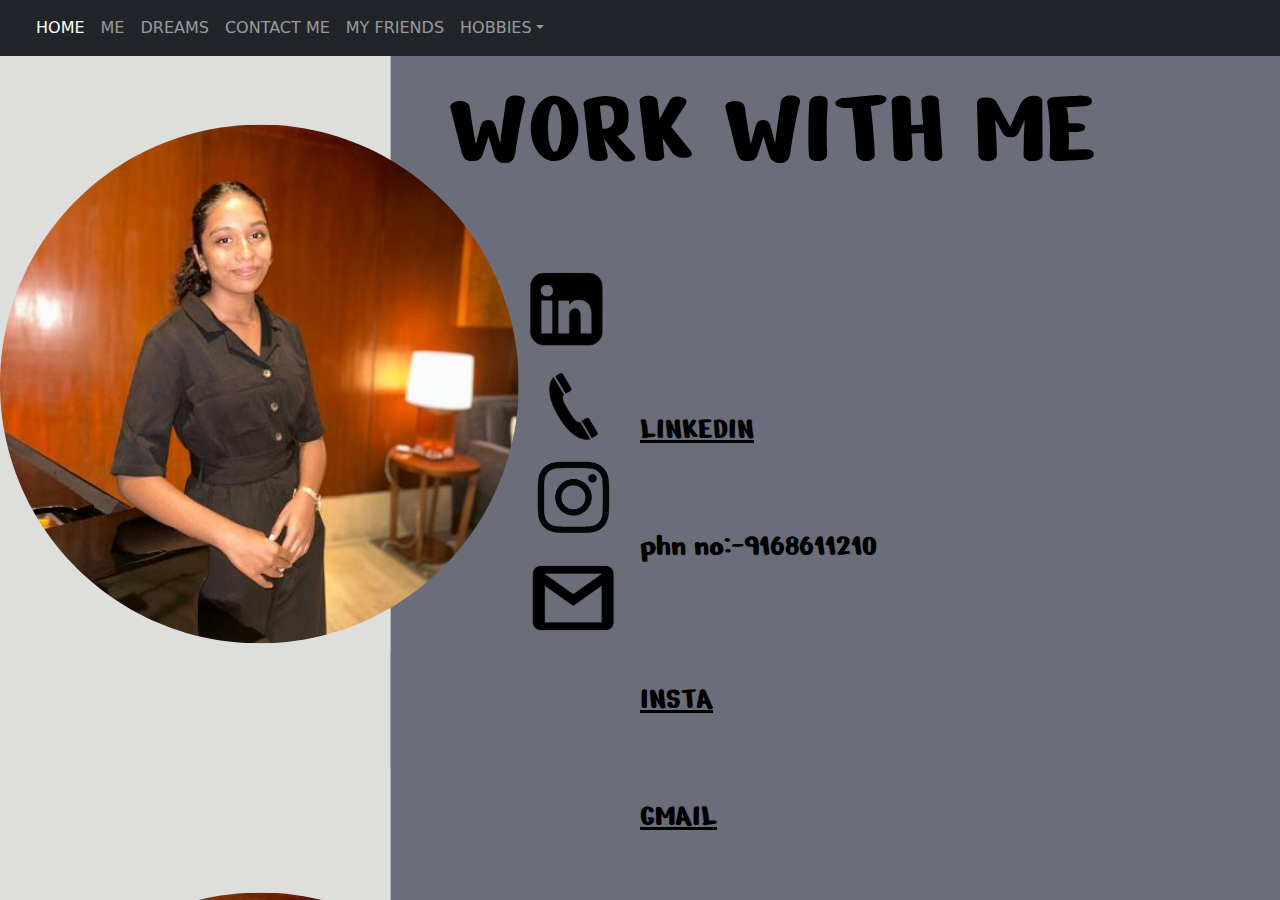
<file: contact me.html>
<!DOCTYPE html>
<html lang="en">
<head>
    <meta charset="UTF-8">
    <meta name="viewport" content="width=device-width, initial-scale=1.0">
    <title>Document</title>
    <link rel="stylesheet" href="contact me.css">
    <link href="https://cdn.jsdelivr.net/npm/bootstrap@5.3.3/dist/css/bootstrap.min.css" rel="stylesheet" integrity="sha384-QWTKZyjpPEjISv5WaRU9OFeRpok6YctnYmDr5pNlyT2bRjXh0JMhjY6hW+ALEwIH" crossorigin="anonymous">
    <script src="https://cdn.jsdelivr.net/npm/bootstrap@5.3.3/dist/js/bootstrap.bundle.min.js" integrity="sha384-YvpcrYf0tY3lHB60NNkmXc5s9fDVZLESaAA55NDzOxhy9GkcIdslK1eN7N6jIeHz" crossorigin="anonymous"></script>
    <link rel="stylesheet" href="contact me.css">
    <link rel="preconnect" href="https://fonts.googleapis.com">
    <link rel="preconnect" href="https://fonts.gstatic.com" crossorigin>
    <link href="https://fonts.googleapis.com/css2?family=Nerko+One&display=swap" rel="stylesheet">
</head>
<body>
     <!-- navbar -->
    
     <nav class="navbar navbar-expand-lg navbar-dark bg-dark" aria-label="Fifth navbar example">
        <div class="container-fluid">
          <a class="navbar-brand" href="#"></a>
          <button class="navbar-toggler" type="button" data-bs-toggle="collapse" data-bs-target="#navbarsExample05" aria-controls="navbarsExample05" aria-expanded="false" aria-label="Toggle navigation">
            <span class="navbar-toggler-icon"></span>
          </button>
    
          <div class="collapse navbar-collapse" id="navbarsExample05">
            <ul class="navbar-nav me-auto mb-2 mb-lg-0">
              <li class="nav-item">
                <a class="nav-link active" aria-current="page" href="index.html">HOME</a>
              </li>
              <li class="nav-item">
                <a class="nav-link" href="me.html">ME</a>
              </li>
              <li class="nav-item">
                <a class="nav-link" href="dreams.html">DREAMS</a>
              </li>
              <li class="nav-item">
                <a class="nav-link" href="contact me.html">CONTACT ME</a>
              </li>
              <li class="nav-item">
                <a class="nav-link" href="my friends.html">MY FRIENDS</a>
              </li>
              <li class="nav-item dropdown">
                <a class="nav-link dropdown-toggle" href="HOBBIES.html" data-bs-toggle="dropdown" aria-expanded="false">HOBBIES</a>
                <ul class="dropdown-menu">
                  <li><a class="dropdown-item" href="drawing.html">drawing</a></li>
                  <li><a class="dropdown-item" href="cooking.html">cooking</a></li>
                  <li><a class="dropdown-item" href="movies.html">movies</a></li>
                </ul>
              </li>
            </ul>
            <form role="search">
                
              
            </form>
          </div>
        </div>
      </nav>

     
        <p class="CONTACTME">WORK WITH ME</p>
        <a id="lk" href="https://www.linkedin.com/in/jui-thakur-787343314/">LINKEDIN</a>
        <p class="number">phn no:-9168611210</p>
      <a id="insta" href="https://www.instagram.com/jui_t.1210/">INSTA</a>
      <a id="mail" href="juidthakur1210@gmail.com">GMAIL</a>

</body>
</html>
</file>
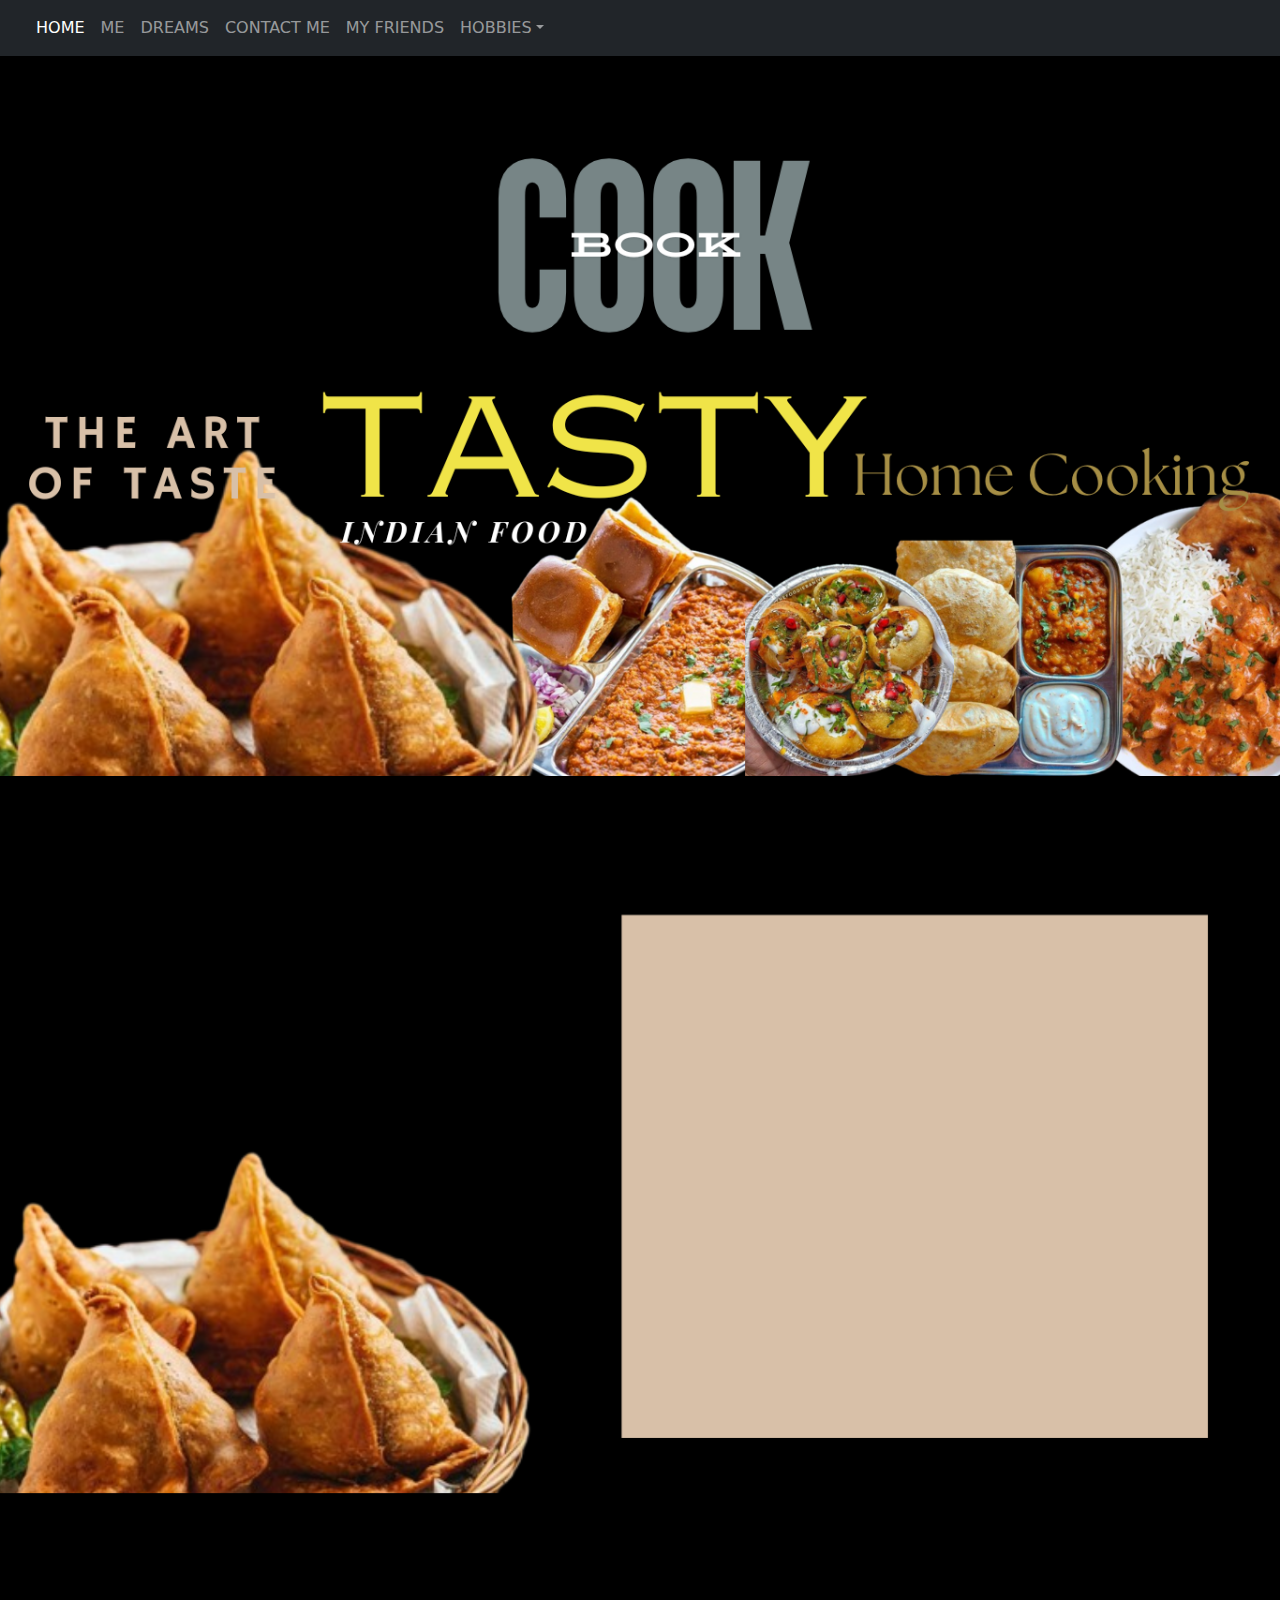
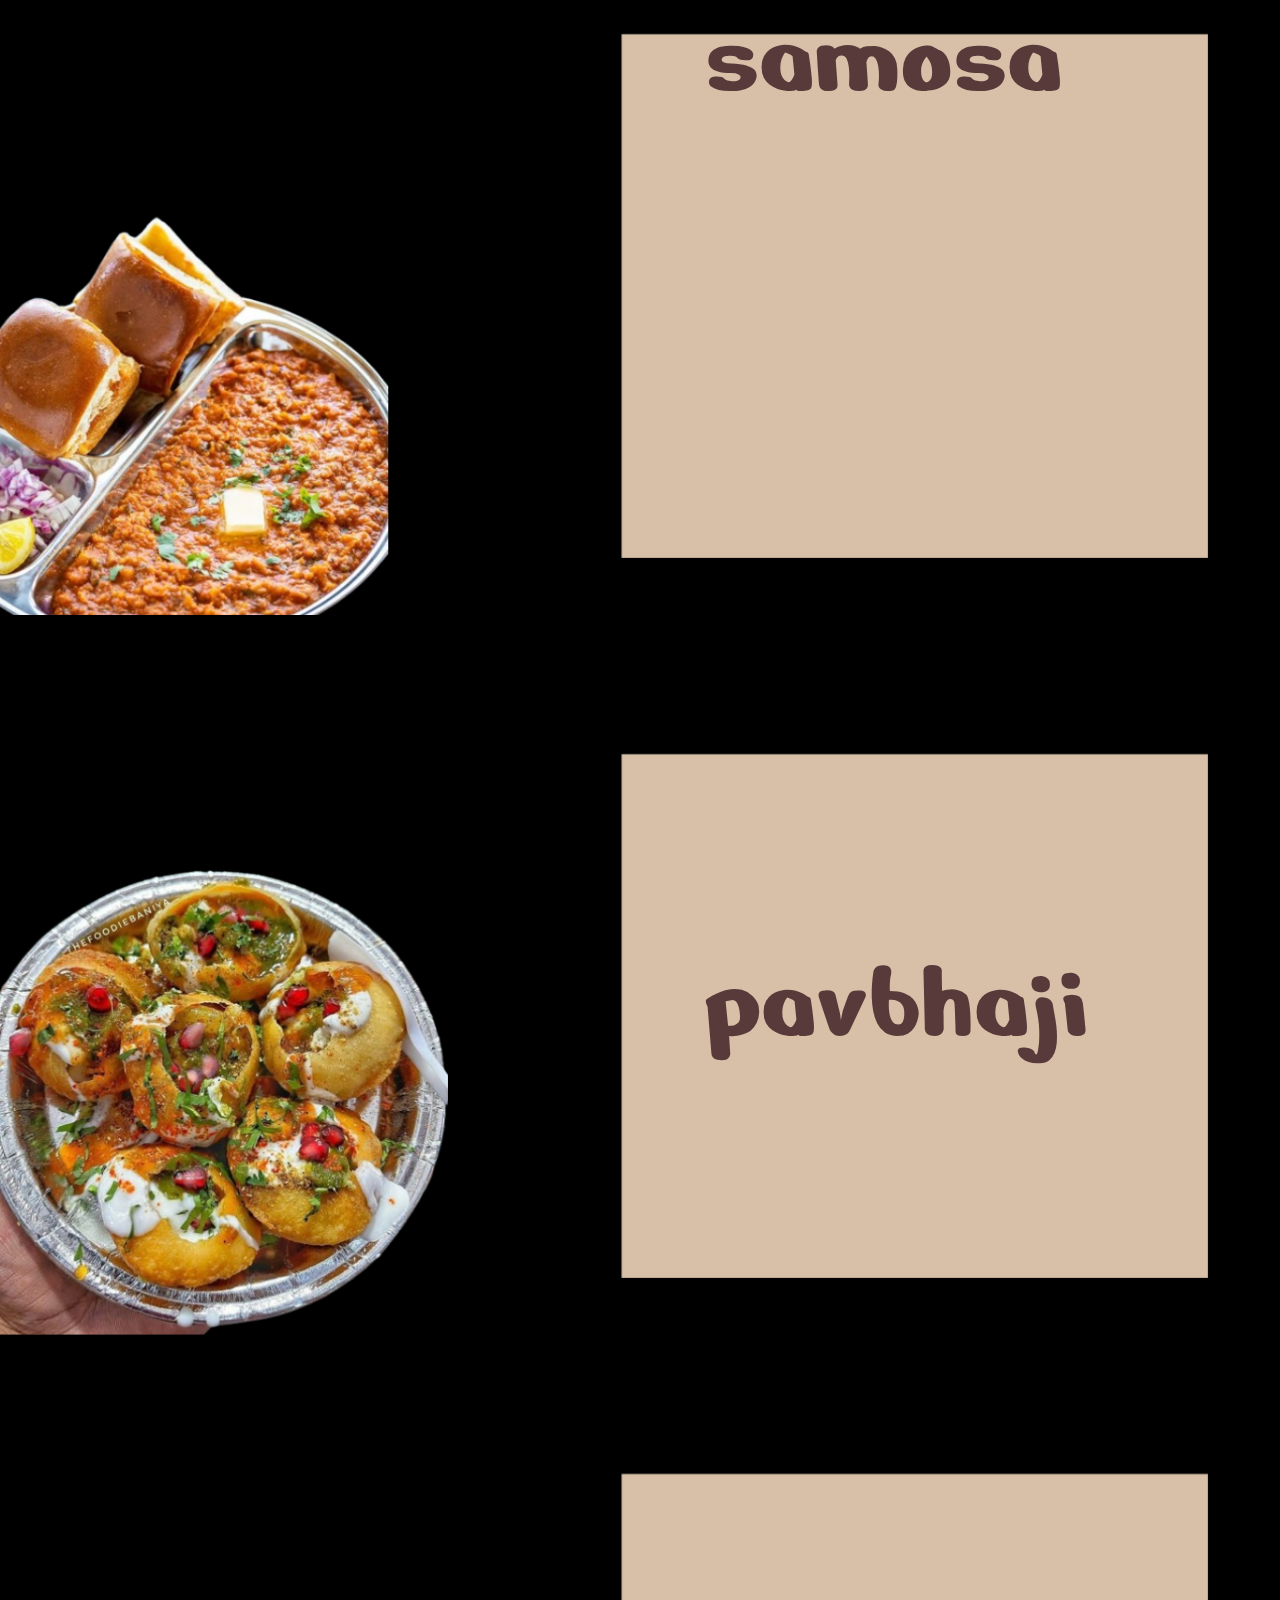
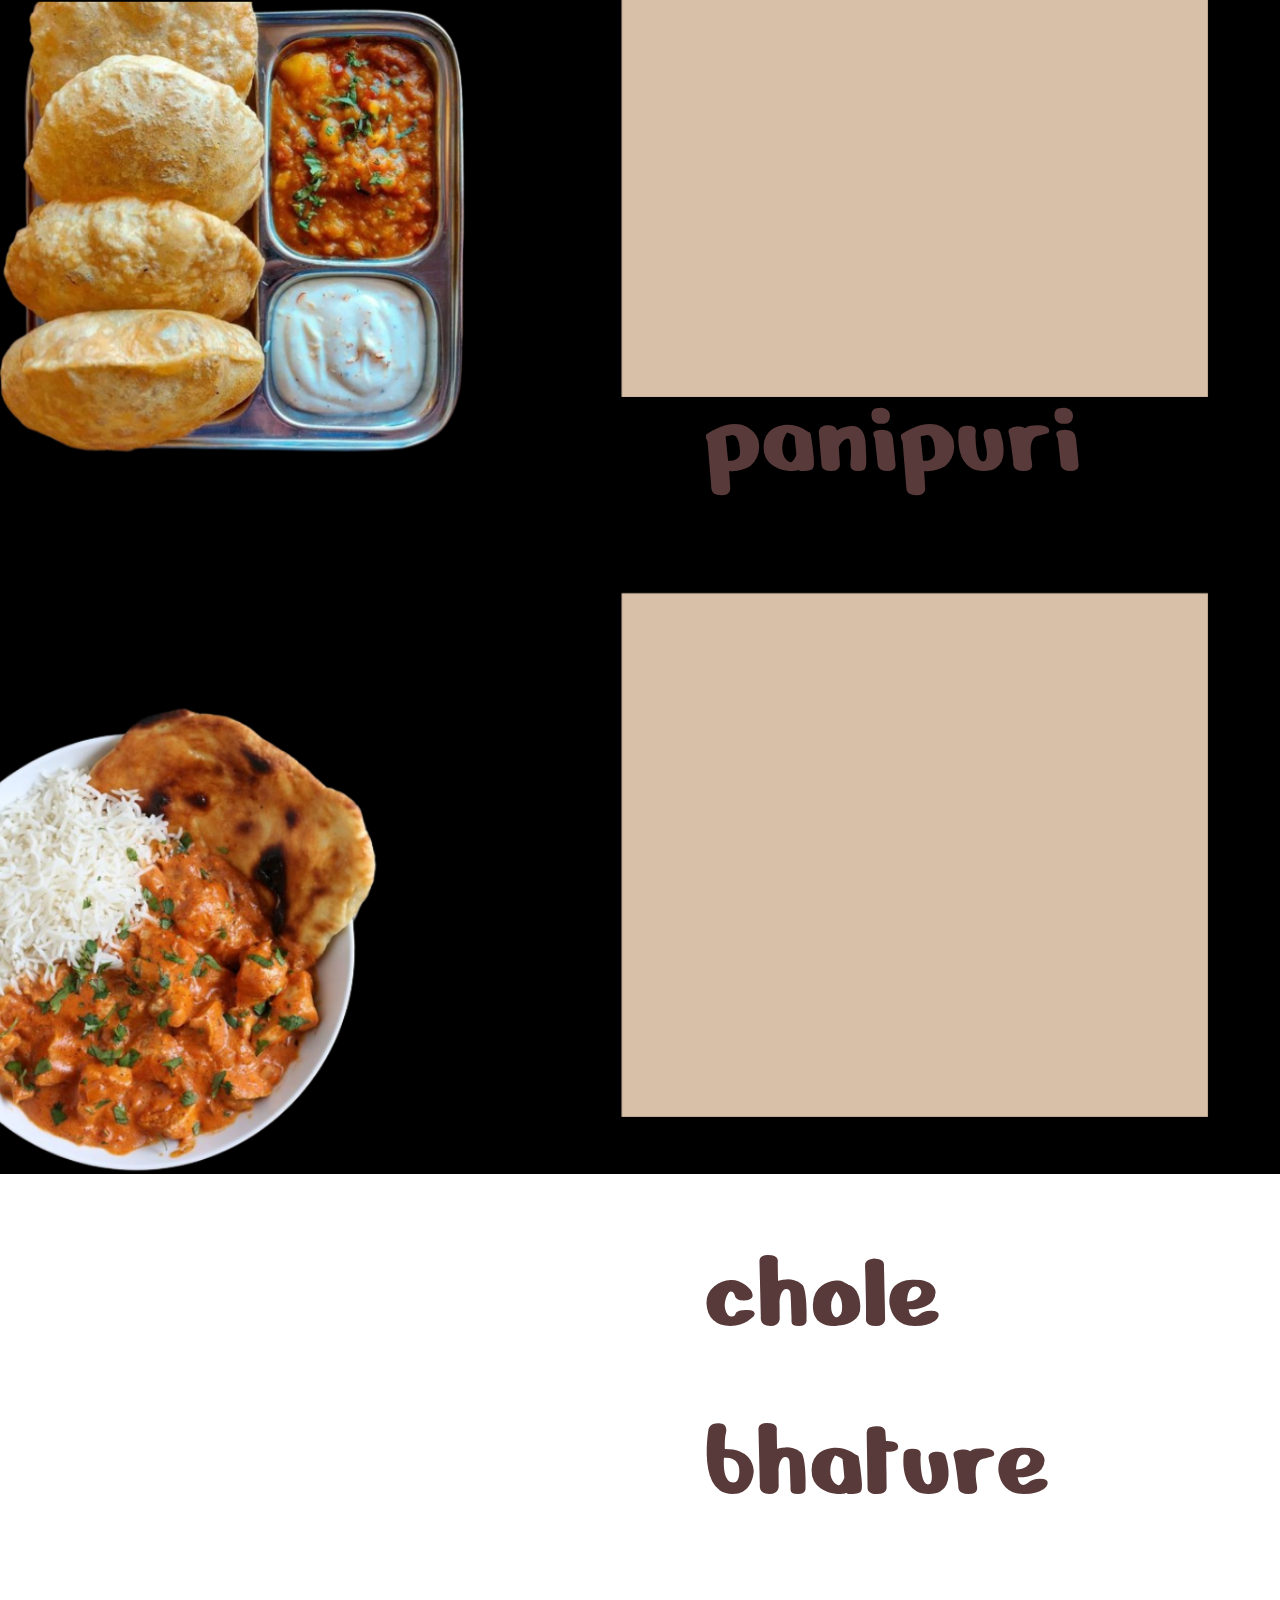
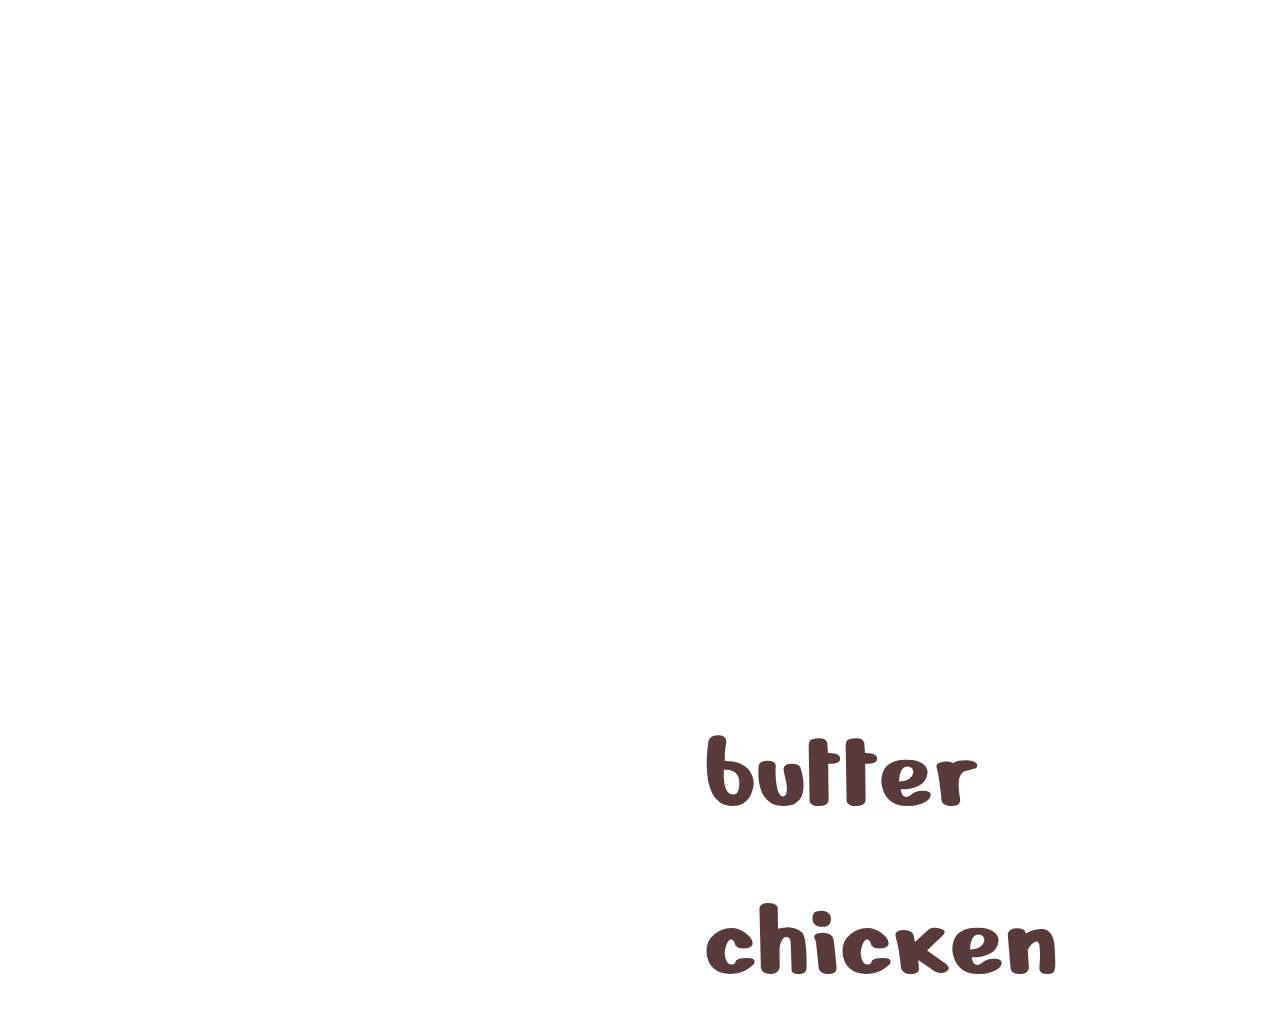
<file: cooking.html>
<!DOCTYPE html>
<html lang="en">
<head>
    <meta charset="UTF-8">
    <meta name="viewport" content="width=device-width, initial-scale=1.0">
    <title>Document</title>
    <link href="https://cdn.jsdelivr.net/npm/bootstrap@5.3.3/dist/css/bootstrap.min.css" rel="stylesheet" integrity="sha384-QWTKZyjpPEjISv5WaRU9OFeRpok6YctnYmDr5pNlyT2bRjXh0JMhjY6hW+ALEwIH" crossorigin="anonymous">
    <script src="https://cdn.jsdelivr.net/npm/bootstrap@5.3.3/dist/js/bootstrap.bundle.min.js" integrity="sha384-YvpcrYf0tY3lHB60NNkmXc5s9fDVZLESaAA55NDzOxhy9GkcIdslK1eN7N6jIeHz" crossorigin="anonymous"></script>
    <link rel="stylesheet" href="cooking.css">
    <link rel="preconnect" href="https://fonts.googleapis.com">
    <link rel="preconnect" href="https://fonts.gstatic.com" crossorigin>
    <link href="https://fonts.googleapis.com/css2?family=Nerko+One&display=swap" rel="stylesheet">
</head>
<body>
    <!-- navbar -->
    
    <nav class="navbar navbar-expand-lg navbar-dark bg-dark" aria-label="Fifth navbar example">
        <div class="container-fluid">
          <a class="navbar-brand" href="#"></a>
          <button class="navbar-toggler" type="button" data-bs-toggle="collapse" data-bs-target="#navbarsExample05" aria-controls="navbarsExample05" aria-expanded="false" aria-label="Toggle navigation">
            <span class="navbar-toggler-icon"></span>
          </button>
    
          <div class="collapse navbar-collapse" id="navbarsExample05">
            <ul class="navbar-nav me-auto mb-2 mb-lg-0">
              <li class="nav-item">
                <a class="nav-link active" aria-current="page" href="index.html">HOME</a>
              </li>
              <li class="nav-item">
                <a class="nav-link" href="me.html">ME</a>
              </li>
              <li class="nav-item">
                <a class="nav-link" href="dreams.html">DREAMS</a>
              </li>
              <li class="nav-item">
                <a class="nav-link" href="contact me.html">CONTACT ME</a>
              </li>
              <li class="nav-item">
                <a class="nav-link" href="my friends.html">MY FRIENDS</a>
              </li>
          
             
              <li class="nav-item dropdown">
                <a class="nav-link dropdown-toggle" href="#" data-bs-toggle="dropdown" aria-expanded="false">HOBBIES</a>
                <ul class="dropdown-menu">
                  <li><a class="dropdown-item" href="drawing.html">drawing</a></li>
                  <li><a class="dropdown-item" href="cooking.html">cooking</a></li>
                  <li><a class="dropdown-item" href="movies.html">movies</a></li>
                </ul>
              </li>
            </ul>
            
          </div>
        </div>
      </nav>

      

<img src="img/TASTY.png" width="100%" >
<img src="img/1.png" width="100%">
<img src="img/2.png"width="100%" >
<img src="img/3.png"width="100%" >
<img src="img/4.png" width="100%">
<img src="img/5.png"width="100%" >


<p class="s"> samosa</p>
<p class="pb">pavbhaji</p>
<p class="pp">panipuri</p>
<p class="cb">chole bhature</p>
<p class="bc">butter chicken</p>

</body>
</html>
</file>
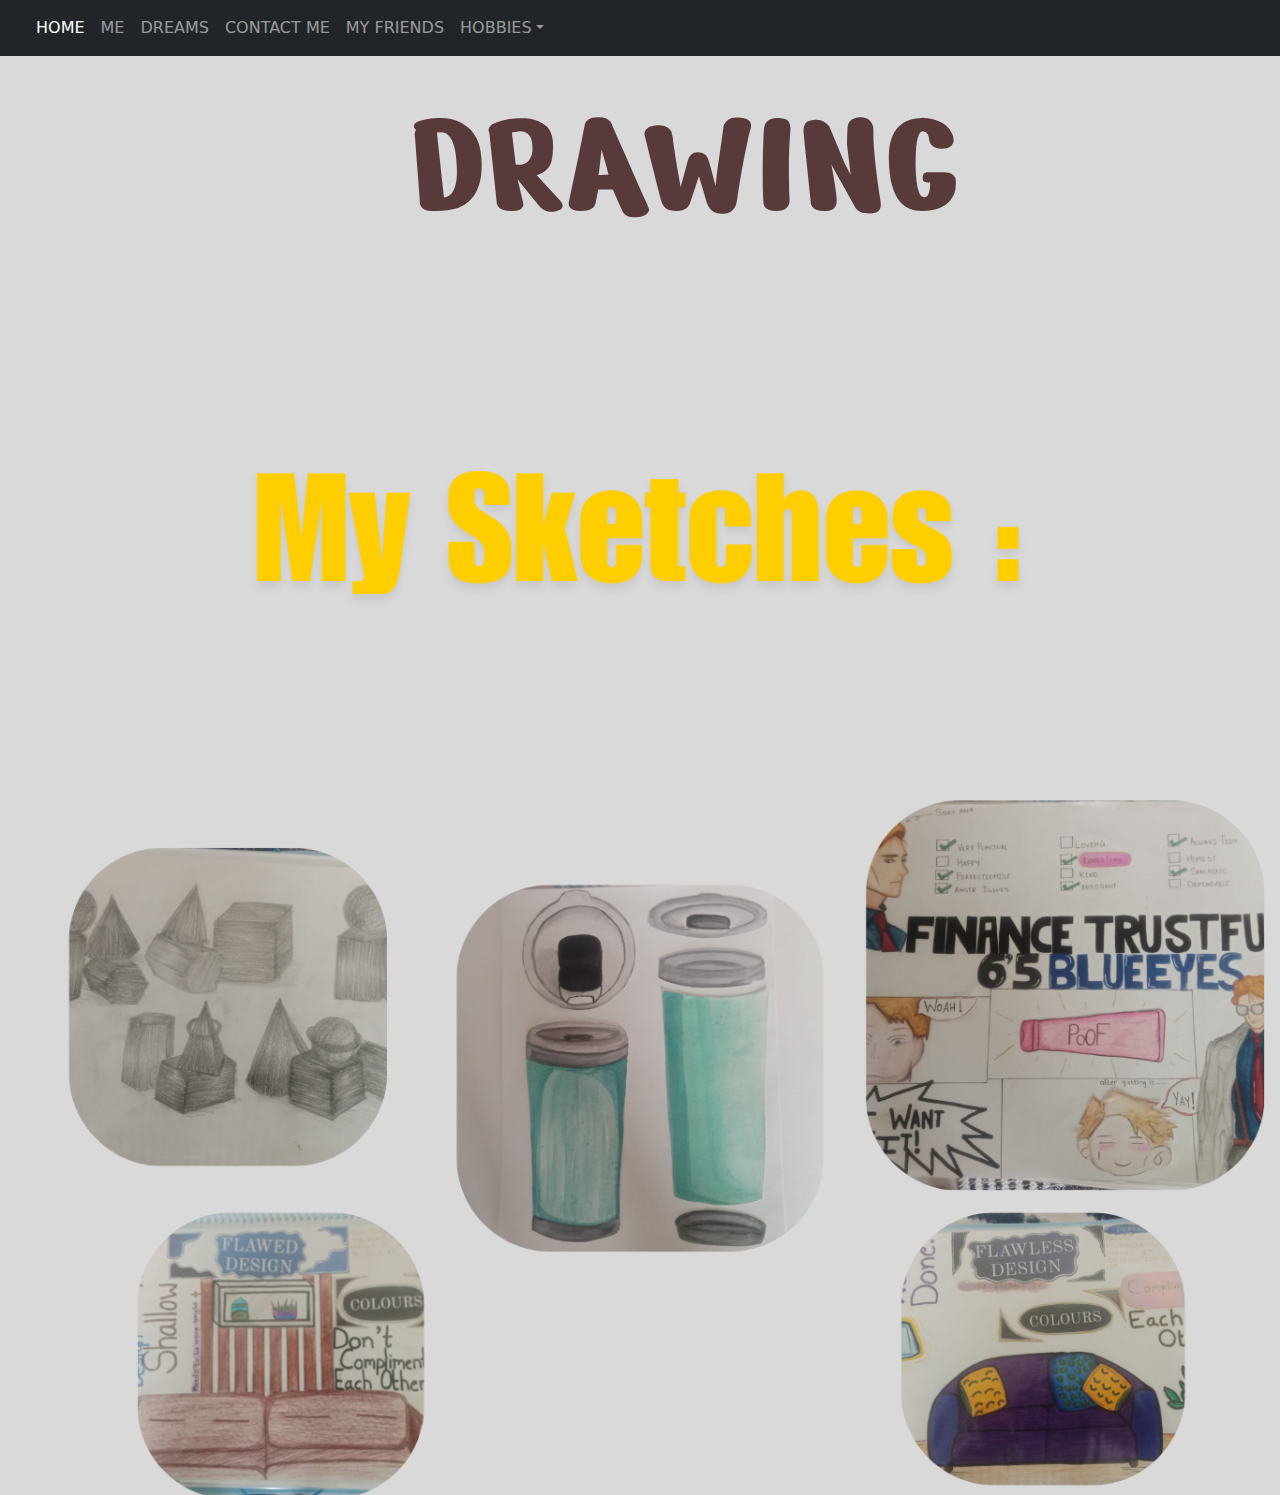
<file: drawing.html>
<!DOCTYPE html>
<html lang="en">
<head>
    <meta charset="UTF-8">
    <meta name="viewport" content="width=device-width, initial-scale=1.0">
    <title>Document</title>
    <link href="https://cdn.jsdelivr.net/npm/bootstrap@5.3.3/dist/css/bootstrap.min.css" rel="stylesheet" integrity="sha384-QWTKZyjpPEjISv5WaRU9OFeRpok6YctnYmDr5pNlyT2bRjXh0JMhjY6hW+ALEwIH" crossorigin="anonymous">
    <script src="https://cdn.jsdelivr.net/npm/bootstrap@5.3.3/dist/js/bootstrap.bundle.min.js" integrity="sha384-YvpcrYf0tY3lHB60NNkmXc5s9fDVZLESaAA55NDzOxhy9GkcIdslK1eN7N6jIeHz" crossorigin="anonymous"></script>
    <link rel="stylesheet" href="drawing.css">
    <link rel="preconnect" href="https://fonts.googleapis.com">
    <link rel="preconnect" href="https://fonts.gstatic.com" crossorigin>
    <link href="https://fonts.googleapis.com/css2?family=Nerko+One&display=swap" rel="stylesheet">
</head>
<body>
    <!-- navbar -->
    
    <nav class="navbar navbar-expand-lg navbar-dark bg-dark" aria-label="Fifth navbar example">
        <div class="container-fluid">
          <a class="navbar-brand" href="#"></a>
          <button class="navbar-toggler" type="button" data-bs-toggle="collapse" data-bs-target="#navbarsExample05" aria-controls="navbarsExample05" aria-expanded="false" aria-label="Toggle navigation">
            <span class="navbar-toggler-icon"></span>
          </button>
    
          <div class="collapse navbar-collapse" id="navbarsExample05">
            <ul class="navbar-nav me-auto mb-2 mb-lg-0">
              <li class="nav-item">
                <a class="nav-link active" aria-current="page" href="index.html">HOME</a>
              </li>
              <li class="nav-item">
                <a class="nav-link" href="me.html">ME</a>
              </li>
              <li class="nav-item">
                <a class="nav-link" href="dreams.html">DREAMS</a>
              </li>
              <li class="nav-item">
                <li class="nav-item">
                <a class="nav-link" href="contact me.html">CONTACT ME</a>
              </li>  
                <a class="nav-link" href="my friends.html">MY FRIENDS</a>
              </li>
              
             
              <li class="nav-item dropdown">
                <a class="nav-link dropdown-toggle" href="HOBBIES.html" data-bs-toggle="dropdown" aria-expanded="false">HOBBIES</a>
                <ul class="dropdown-menu">
                  <li><a class="dropdown-item" href="drawing.html">drawing</a></li>
                  <li><a class="dropdown-item" href="cooking.html">cooking</a></li>
                  <li><a class="dropdown-item" href="movies.html">movies</a></li>
                </ul>
              </li>
            </ul>
            
          </div>
        </div>
      </nav>
     <img src="img/drawing 1.png" width="100%">
     <img src="img/drawing 2.png" width="100%">
     <p class = "DRAWING">DRAWING</p>
</body>
</html>
</file>
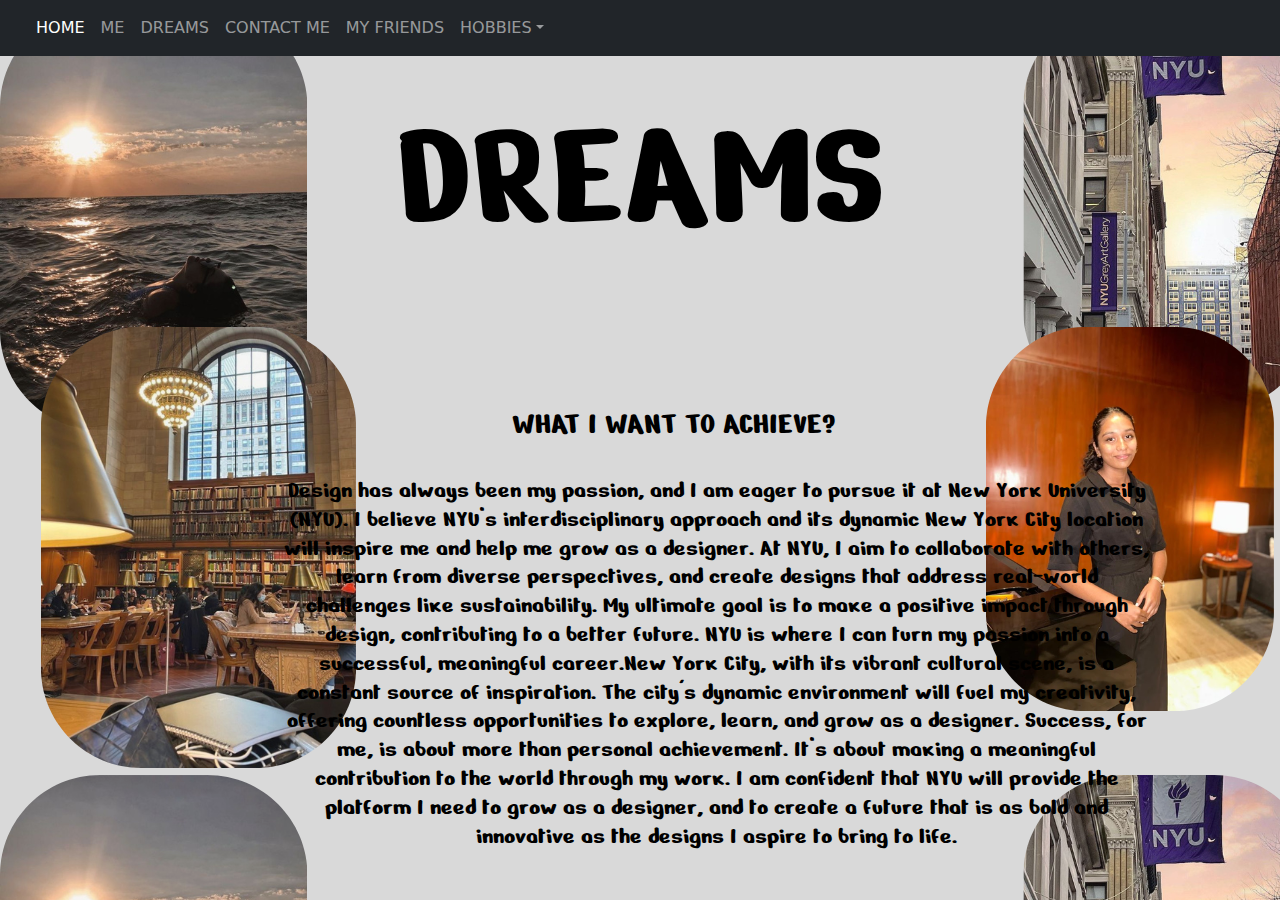
<file: dreams.html>
<!DOCTYPE html>
<html lang="en">
<head>
 
  <meta charset="UTF-8">
    <meta name="viewport" content="width=device-width, initial-scale=1.0">
    <title>Document</title>
    <link rel="stylesheet" href="dreams.css">
    <link href="https://cdn.jsdelivr.net/npm/bootstrap@5.3.3/dist/css/bootstrap.min.css" rel="stylesheet" integrity="sha384-QWTKZyjpPEjISv5WaRU9OFeRpok6YctnYmDr5pNlyT2bRjXh0JMhjY6hW+ALEwIH" crossorigin="anonymous">
    <script src="https://cdn.jsdelivr.net/npm/bootstrap@5.3.3/dist/js/bootstrap.bundle.min.js" integrity="sha384-YvpcrYf0tY3lHB60NNkmXc5s9fDVZLESaAA55NDzOxhy9GkcIdslK1eN7N6jIeHz" crossorigin="anonymous"></script>
    <link rel="stylesheet" href="dreams.css"> <link rel="preconnect" href="https://fonts.googleapis.com">
    <link rel="preconnect" href="https://fonts.gstatic.com" crossorigin>
    <link href="https://fonts.googleapis.com/css2?family=Nerko+One&display=swap" rel="stylesheet">
</head>

<body>
    <!-- navbar -->
    
    <nav class="navbar navbar-expand-lg navbar-dark bg-dark" aria-label="Fifth navbar example">
        <div class="container-fluid">
          <a class="navbar-brand" href="#"></a>
          <button class="navbar-toggler" type="button" data-bs-toggle="collapse" data-bs-target="#navbarsExample05" aria-controls="navbarsExample05" aria-expanded="false" aria-label="Toggle navigation">
            <span class="navbar-toggler-icon"></span>
          </button>
    
          <div class="collapse navbar-collapse" id="navbarsExample05">
            <ul class="navbar-nav me-auto mb-2 mb-lg-0">
              <li class="nav-item">
                <a class="nav-link active" aria-current="page" href="index.html">HOME</a>
              </li>
              <li class="nav-item">
                <a class="nav-link" href="me.html">ME</a>
              </li>
              <li class="nav-item">
                <a class="nav-link" href="dreams.html">DREAMS</a>
              </li>
              <li class="nav-item">
                <a class="nav-link" href="contact me.html">CONTACT ME</a>
              </li>
              <li class="nav-item">
                <a class="nav-link" href="my friends.html">MY FRIENDS</a>
              </li>
              <li class="nav-item dropdown">
                <a class="nav-link dropdown-toggle" href="HOBBIES.html" data-bs-toggle="dropdown" aria-expanded="false">HOBBIES</a>
                <ul class="dropdown-menu">
                  <li><a class="dropdown-item" href="drawing.html">drawing</a></li>
                  <li><a class="dropdown-item" href="cooking.html">cooking</a></li>
                  <li><a class="dropdown-item" href="movies.html">movies</a></li>
                </ul>
              </li>
            </ul>
            <form role="search">
              
            </form>
          </div>
        </div>
      </nav>
<h2>WHAT I WANT TO ACHIEVE?</h2>
    <h5>Design has always been my passion, and I am eager to pursue it at New York University (NYU). I believe NYU’s interdisciplinary approach and its dynamic New York City location will inspire me and help me grow as a designer.

        At NYU, I aim to collaborate with others, learn from diverse perspectives, and create designs that address real-world challenges like sustainability. My ultimate goal is to make a positive impact through design, contributing to a better future.
        
        NYU is where I can turn my passion into a successful, meaningful career.New York City, with its vibrant cultural scene, is a constant source of inspiration. The city's dynamic environment will fuel my creativity, offering countless opportunities to explore, learn, and grow as a designer.
        Success, for me, is about more than personal achievement. It’s about making a meaningful contribution to the world through my work. I am confident that NYU will provide the platform I need to grow as a designer, and to create a future that is as bold and innovative as the designs I aspire to bring to life.</h5>
        <p class="DREAMS">DREAMS</p>
</body>
</html>
</file>
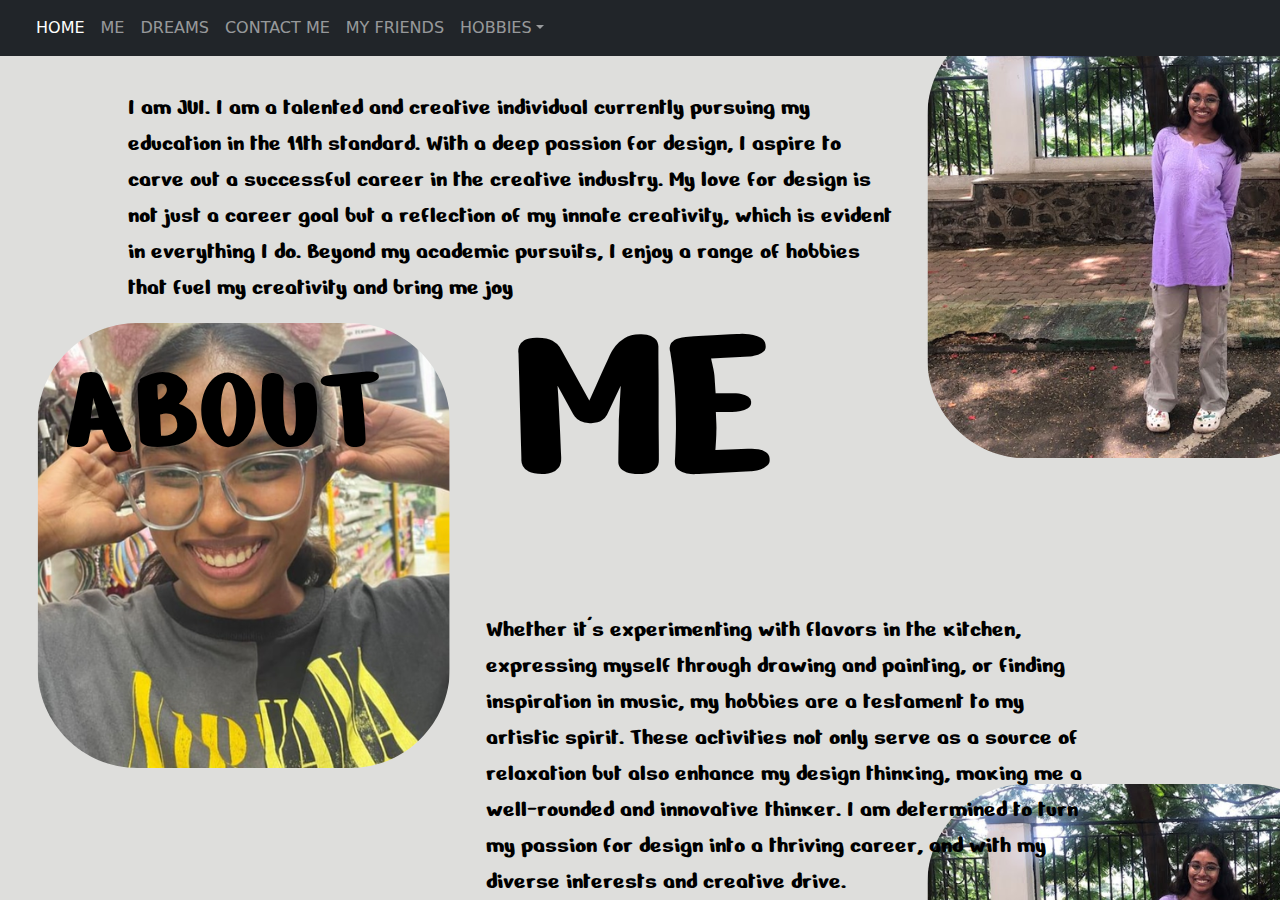
<file: me.html>
<!DOCTYPE html>
<html lang="en">
<head>

    <meta charset="UTF-8">
    <meta name="viewport" content="width=device-width, initial-scale=1.0">
    <title>Document</title>
    <link rel="stylesheet" href="me.css">
    <link href="https://cdn.jsdelivr.net/npm/bootstrap@5.3.3/dist/css/bootstrap.min.css" rel="stylesheet" integrity="sha384-QWTKZyjpPEjISv5WaRU9OFeRpok6YctnYmDr5pNlyT2bRjXh0JMhjY6hW+ALEwIH" crossorigin="anonymous">
    <script src="https://cdn.jsdelivr.net/npm/bootstrap@5.3.3/dist/js/bootstrap.bundle.min.js" integrity="sha384-YvpcrYf0tY3lHB60NNkmXc5s9fDVZLESaAA55NDzOxhy9GkcIdslK1eN7N6jIeHz" crossorigin="anonymous"></script>
    <link rel="stylesheet" href="me.css">
    <link rel="preconnect" href="https://fonts.googleapis.com">
    <link rel="preconnect" href="https://fonts.gstatic.com" crossorigin>
    <link href="https://fonts.googleapis.com/css2?family=Nerko+One&display=swap" rel="stylesheet">
</head>
<body>
     <!-- navbar -->
    
     <nav class="navbar navbar-expand-lg navbar-dark bg-dark" aria-label="Fifth navbar example">
        <div class="container-fluid">
          <a class="navbar-brand" href="#"></a>
          <button class="navbar-toggler" type="button" data-bs-toggle="collapse" data-bs-target="#navbarsExample05" aria-controls="navbarsExample05" aria-expanded="false" aria-label="Toggle navigation">
            <span class="navbar-toggler-icon"></span>
          </button>
    
          <div class="collapse navbar-collapse" id="navbarsExample05">
            <ul class="navbar-nav me-auto mb-2 mb-lg-0">
              <li class="nav-item">
                <a class="nav-link active" aria-current="page" href="index.html">HOME</a>
              </li>
              <li class="nav-item">
                <a class="nav-link" href="me.html
                `
                ">ME</a>
              </li>
              <li class="nav-item">
                <a class="nav-link" href="dreams.html">DREAMS</a>
              </li>
              <li class="nav-item">
                <a class="nav-link" href="contact me.html">CONTACT ME</a>
              </li>
              <li class="nav-item">
                <a class="nav-link" href="my friends.html">MY FRIENDS</a>
              </li>
              <li class="nav-item dropdown">
                <a class="nav-link dropdown-toggle" href="#" data-bs-toggle="dropdown" aria-expanded="false">HOBBIES</a>
                <ul class="dropdown-menu">
                  <li><a class="dropdown-item" href="drawing.html">drawing</a></li>
                  <li><a class="dropdown-item" href="contact me.html">cooking</a></li>
                  <li><a class="dropdown-item" href="movies.html">movies</a></li>
                </ul>
              </li>
            </ul>
            <form role="search">
              
            </form>
          </div>
        </div>
      </nav>
<p class="me">I am JUI. I am a talented and creative individual currently pursuing my education in the 11th standard. With a deep passion for design, I aspire to carve out a successful career in the creative industry. My love for design is not just a career goal but a reflection of my innate creativity, which is evident in everything I do. Beyond my academic pursuits, I enjoy a range of hobbies that fuel my creativity and bring me joy</p>
<p class="me1">Whether it's experimenting with flavors in the kitchen, expressing myself through drawing and painting, or finding inspiration in music, my hobbies are a testament to my artistic spirit. These activities not only serve as a source of relaxation but also enhance my design thinking, making me a well-rounded and innovative thinker. I am determined to turn my passion for design into a thriving career, and with my diverse interests and creative drive.</p>
<p class="me2">ABOUT</p>
<p class="me3">ME</p>
 
</body>
</html>
</file>
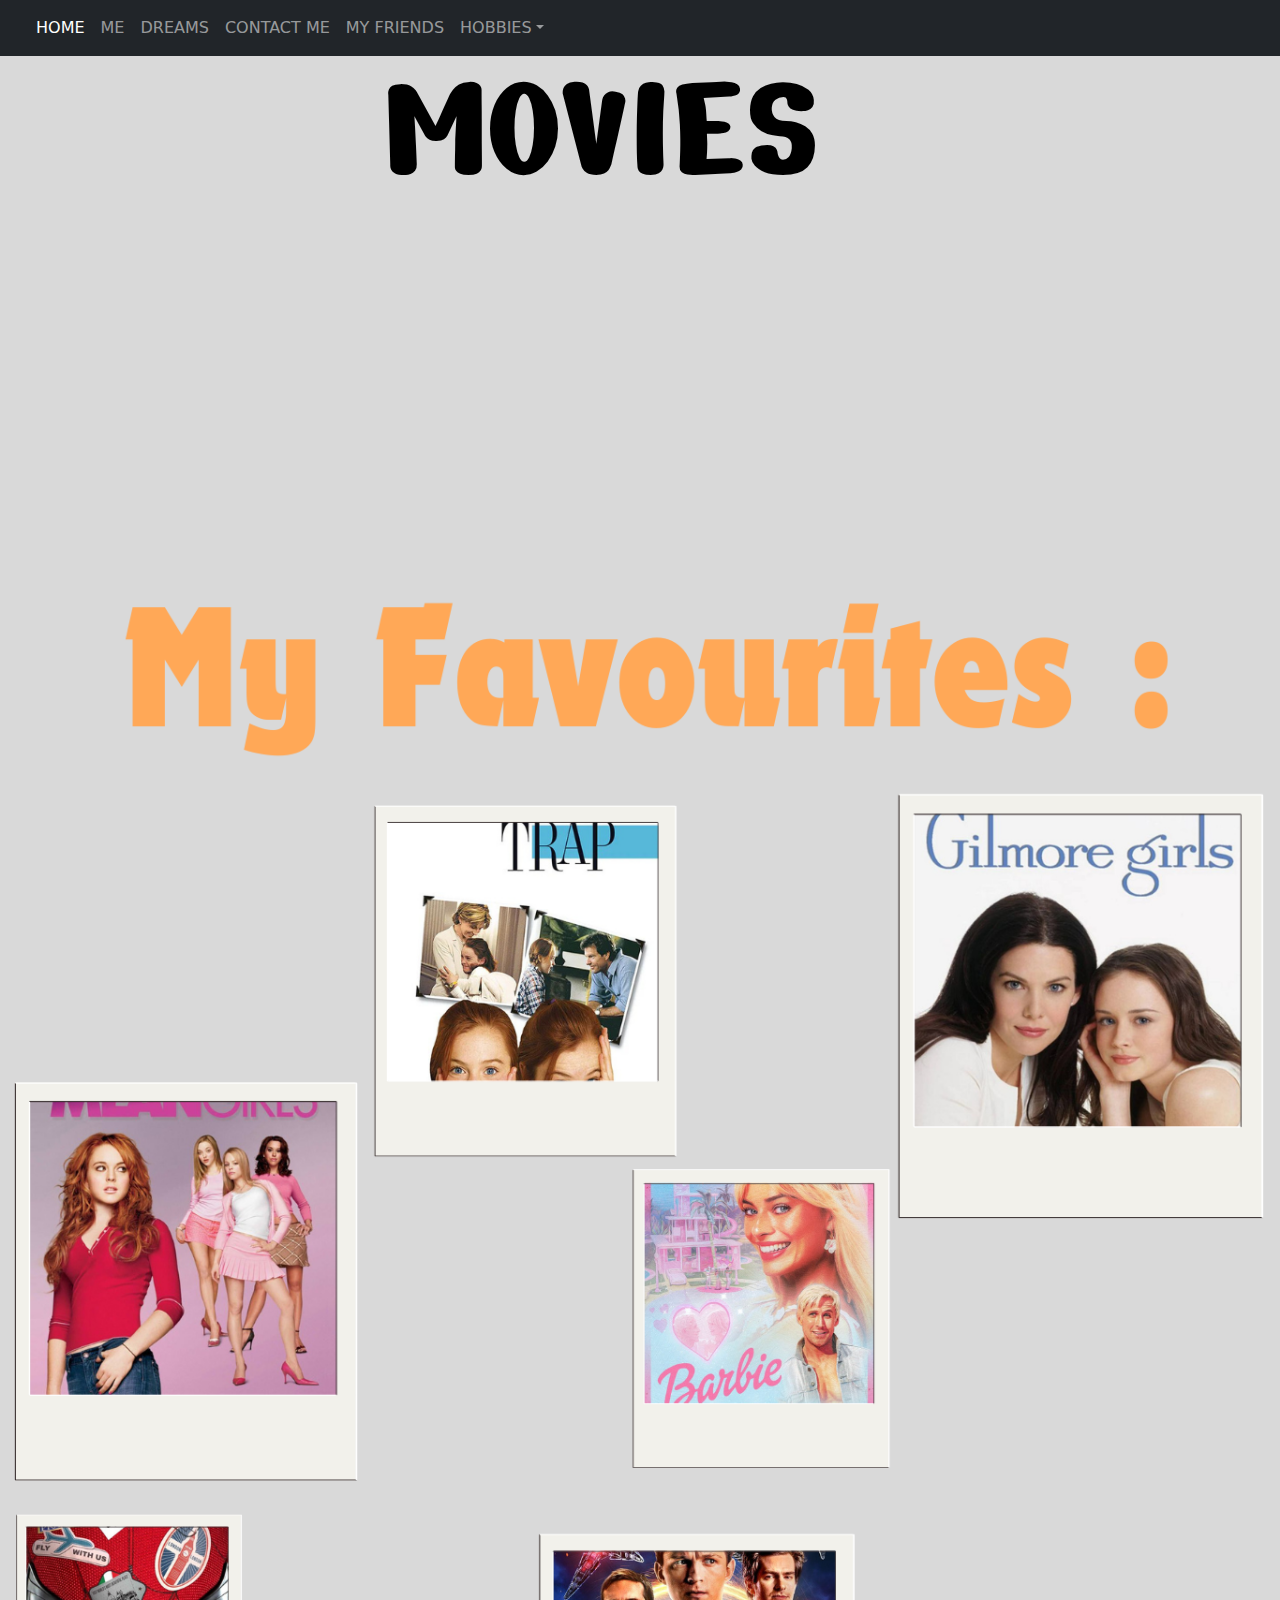
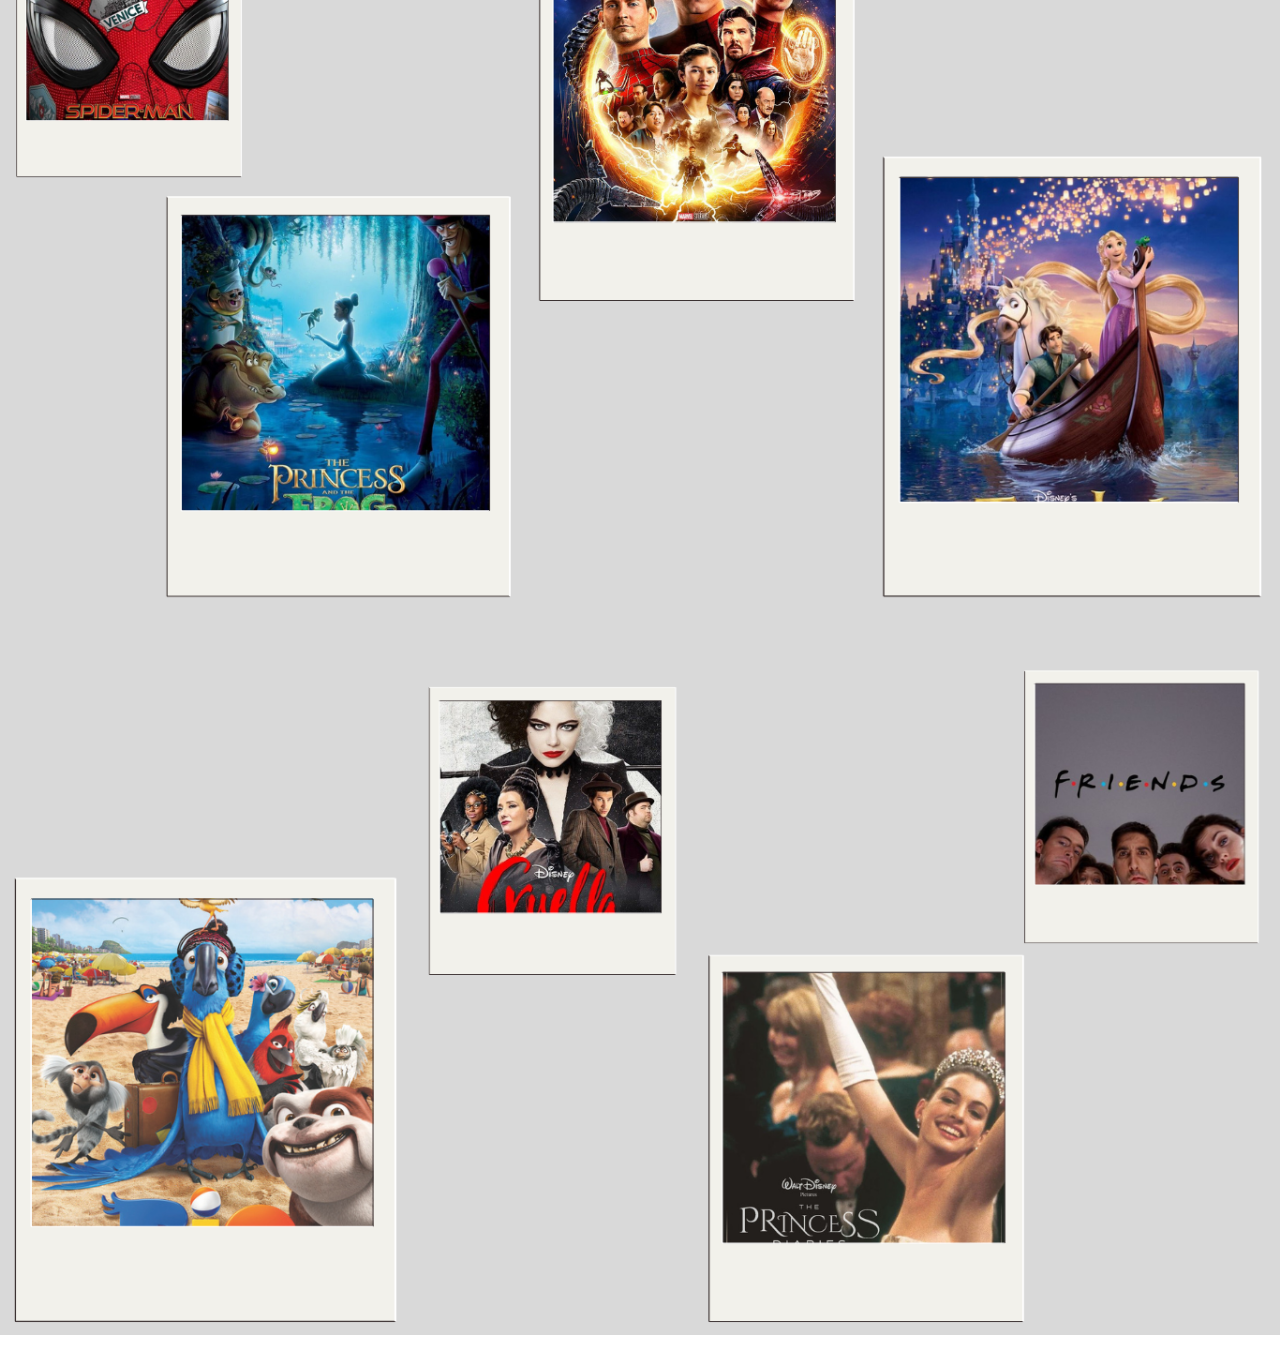
<file: movies.html>
<!DOCTYPE html>
<html lang="en">
<head>
    <meta charset="UTF-8">
    <meta name="viewport" content="width=device-width, initial-scale=1.0">
    <title>Document</title>
    <link href="https://cdn.jsdelivr.net/npm/bootstrap@5.3.3/dist/css/bootstrap.min.css" rel="stylesheet" integrity="sha384-QWTKZyjpPEjISv5WaRU9OFeRpok6YctnYmDr5pNlyT2bRjXh0JMhjY6hW+ALEwIH" crossorigin="anonymous">
    <script src="https://cdn.jsdelivr.net/npm/bootstrap@5.3.3/dist/js/bootstrap.bundle.min.js" integrity="sha384-YvpcrYf0tY3lHB60NNkmXc5s9fDVZLESaAA55NDzOxhy9GkcIdslK1eN7N6jIeHz" crossorigin="anonymous"></script>
    <link rel="stylesheet" href="movies.css">
    <link rel="preconnect" href="https://fonts.googleapis.com">
<link rel="preconnect" href="https://fonts.gstatic.com" crossorigin>
<link href="https://fonts.googleapis.com/css2?family=Nerko+One&display=swap" rel="stylesheet">
</head>
<body>
    <!-- navbar -->
    
    <nav class="navbar navbar-expand-lg navbar-dark bg-dark" aria-label="Fifth navbar example">
        <div class="container-fluid">
          <a class="navbar-brand" href="#"></a>
          <button class="navbar-toggler" type="button" data-bs-toggle="collapse" data-bs-target="#navbarsExample05" aria-controls="navbarsExample05" aria-expanded="false" aria-label="Toggle navigation">
            <span class="navbar-toggler-icon"></span>
          </button>
    
          <div class="collapse navbar-collapse" id="navbarsExample05">
            <ul class="navbar-nav me-auto mb-2 mb-lg-0">
              <li class="nav-item">
                <a class="nav-link active" aria-current="page" href="index.html">HOME</a>
              </li>
              <li class="nav-item">
                <a class="nav-link" href="me.html">ME</a>
              </li>
              <li class="nav-item">
                <a class="nav-link" href="dreams.html">DREAMS</a>
              </li>
              <li class="nav-item">
                <a class="nav-link" href="contact me.html">CONTACT ME</a>
              </li>
              <li class="nav-item">
                <a class="nav-link" href="my friends.html">MY FRIENDS</a>
              </li>
            </li>
           
             
              <li class="nav-item dropdown">
                <a class="nav-link dropdown-toggle" href="HOBBIES.html" data-bs-toggle="dropdown" aria-expanded="false">HOBBIES</a>
                <ul class="dropdown-menu">
                  <li><a class="dropdown-item" href="drawing.html">drawing</a></li>
                  <li><a class="dropdown-item" href="cooking.html">cooking</a></li>
                  <li><a class="dropdown-item" href="movies.html"></a>movies</li>
                </ul>
              </li>
            </ul>
            
          </div>
        </div>
      </nav>
<p class="MOVIES">MOVIES</p>
<img src="img/My Favr.png" width="100%" >
<img src="img/My Favr (1).png" width="100%" >
<img src="img/My Favr (2).png" width="100%" >
<img src="img/My Favr (3).png" width="100%"  >



                            
</p> 


                          

</body>
</html>
</file>
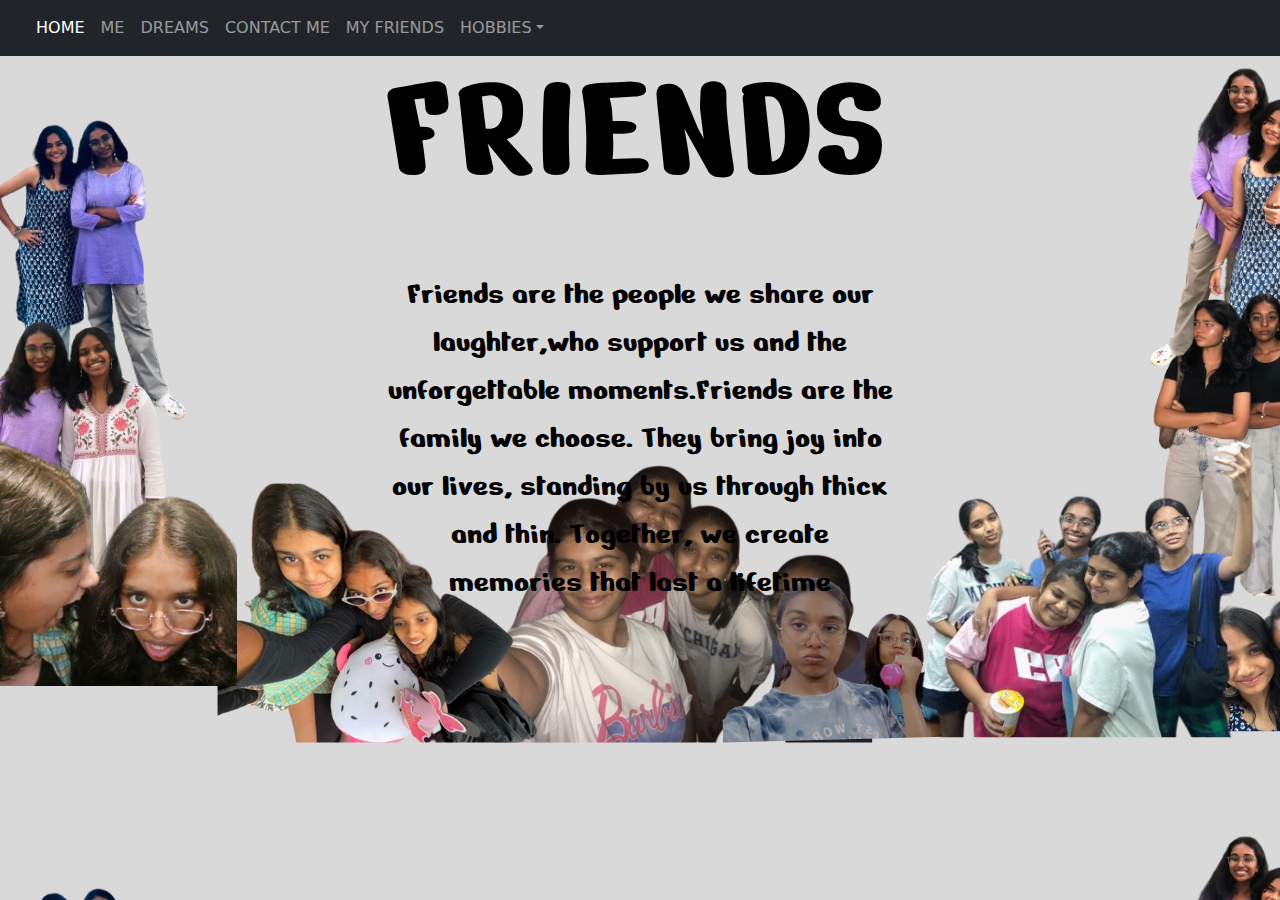
<file: my friends.html>
<!DOCTYPE html>
<html lang="en">
<head>
    <meta charset="UTF-8">
    <meta name="viewport" content="width=device-width, initial-scale=1.0">
    <title>Document</title>
    <link rel="stylesheet" href="my friends.css">
    <link href="https://cdn.jsdelivr.net/npm/bootstrap@5.3.3/dist/css/bootstrap.min.css" rel="stylesheet" integrity="sha384-QWTKZyjpPEjISv5WaRU9OFeRpok6YctnYmDr5pNlyT2bRjXh0JMhjY6hW+ALEwIH" crossorigin="anonymous">
    <script src="https://cdn.jsdelivr.net/npm/bootstrap@5.3.3/dist/js/bootstrap.bundle.min.js" integrity="sha384-YvpcrYf0tY3lHB60NNkmXc5s9fDVZLESaAA55NDzOxhy9GkcIdslK1eN7N6jIeHz" crossorigin="anonymous"></script>
    <link rel="stylesheet" href="my friends.css">
    <link rel="preconnect" href="https://fonts.googleapis.com">
    <link rel="preconnect" href="https://fonts.gstatic.com" crossorigin>
    <link href="https://fonts.googleapis.com/css2?family=Nerko+One&display=swap" rel="stylesheet">
</head>
<body>
     <!-- navbar -->
    
     <nav class="navbar navbar-expand-lg navbar-dark bg-dark" aria-label="Fifth navbar example">
        <div class="container-fluid">
          <a class="navbar-brand" href="#"></a>
          <button class="navbar-toggler" type="button" data-bs-toggle="collapse" data-bs-target="#navbarsExample05" aria-controls="navbarsExample05" aria-expanded="false" aria-label="Toggle navigation">
            <span class="navbar-toggler-icon"></span>
          </button>
    
          <div class="collapse navbar-collapse" id="navbarsExample05">
            <ul class="navbar-nav me-auto mb-2 mb-lg-0">
              <li class="nav-item">
                <a class="nav-link active" aria-current="page" href="index.html">HOME</a>
              </li>
              <li class="nav-item">
                <a class="nav-link" href="me.html">ME</a>
              </li>
              <li class="nav-item">
                <a class="nav-link" href="dreams.html">DREAMS</a>
              </li>
              <li class="nav-item">
                <a class="nav-link" href="contact me.html">CONTACT ME</a>
              </li>
              <li class="nav-item">
                <a class="nav-link" href="my friends.html">MY FRIENDS</a>
              </li>
              <li class="nav-item dropdown">
                <a class="nav-link dropdown-toggle" href="#" data-bs-toggle="dropdown" aria-expanded="false">HOBBIES</a>
                <ul class="dropdown-menu">
                  <li><a class="dropdown-item" href="drawing.html">drawing</a></li>
                  <li><a class="dropdown-item" href="cooking.html">cooking</a></li>
                  <li><a class="dropdown-item" href="movies.html"></a>movies</li>
                </ul>
              </li>
            </ul>
            
                
            <form role="search">
              
            </form>
          </div>
        </div>
      </nav>
      <p class="FRIENDS">FRIENDS</p>
      <p class="frnds">Friends are the people we share our laughter,who support us and the unforgettable moments.Friends are the family we choose. They bring joy into our lives, standing by us through thick and thin. Together, we create memories that last a lifetime</p>
</body>
</html>
</file>
<file: contact me.css>
body{
    background: url(img/Untitled\ design\ \(2\).png);
}
.CONTACTME{ 
    font-family:"Nerko One", cursive;
    color: #000000;
    font-size:700%;
    top: 5%;
    left: 35%;
position: absolute;
text-align: center;
}
#lk
{ font-family:"Nerko One", cursive;
    color: #000000;
    font-size: 200%;
    top: 45%;
    left: 50%;
position: absolute;
right: 30%;}
.number{
    font-family:"Nerko One", cursive;
    color: #000000;
    font-size: 200%;
    top: 58%;
    left: 50%;
position: absolute;
right: 30%
}
#insta{
    font-family:"Nerko One", cursive;
    color: #000000;
    font-size: 200%;
    top: 75%;
    left: 50%;
position: absolute;
right: 30%
}
#mail{
    font-family:"Nerko One", cursive;
    color: #000000;
    font-size: 200%;
    top: 88%;
    left: 50%;
position: absolute;
right: 30%
}
</file>
<file: cooking.css>
.s{
    position: absolute;
    color: #593A3A;
    font-family: "Nerko One", cursive;
    top:175% ;
    left: 55%;
font-size: 700%;
}
.pb{ position: absolute;
    color: #593A3A;
    font-family: "Nerko One", cursive;
    top:280% ;
    left: 55%;
font-size: 700%;}
.pp{
    position: absolute;
    color: #593A3A;
    font-family: "Nerko One", cursive;
    top:395% ;
    left: 55%;
font-size: 700%;
}
.cb{position: absolute;
    color: #593A3A;
    font-family: "Nerko One", cursive;
    top:490% ;
    left: 55%;
font-size: 700%;}
.bc{
    position: absolute;
    color: #593A3A;
    font-family: "Nerko One", cursive;
    top:610% ;
    left: 55%;
font-size: 700%;
}
</file>
<file: drawing.css>
.DRAWING{
    font-family: "Nerko One", cursive;
    font-size: 1000%;
    text-align: center ;
    color: #593A3A;
    position: absolute;
    top: 5%;
    left: 32%;



}

.jui{
    font-family: "Nerko One", cursive;
font-size: 800%;
position: absolute ;

top: 135%;
color: #593A3A ;
left:10%

}
</file>
<file: dreams.css>
body{
     background-image:url(img/Untitled\ design\ \(20\).png);
}
h5{
     text-align: center;
     position: absolute;
     top: 53%;
     color: #000000;
     font-family:"Nerko One", cursive;
     font-size: 150%;
     left: 22%;
     right: 10%;
 }
 h2{
    
     position: absolute;
    
     top: 45%;
     color: #000000;
     font-family:"Nerko One", cursive;
     position: absolute;
     right: 30%;

 
     left:40%;
     
 }
.DREAMS{
    font-family: "Nerko One", cursive;
    font-size: 1000%;
    text-align: center ;
    color: #000000;
    
    
}
</file>
<file: me.css>
body{
    background-image: url(img/ABOUT\ \(4\).png);
}
.me{
    font-family:"Nerko One", cursive;
    color: #000000;
    font-size: 150%;
    top: 10%;
    left: 10%;
position: absolute;
right: 30%

}
.me1
{
    font-family:"Nerko One", cursive;
    color: #000000;
    font-size: 150%;
    top:68%;
    left: 38%;
position: absolute;
right: 15%
}
.me2
{   font-family:"Nerko One", cursive;
    color: #000000;
    font-size: 800%;
    top: 35%;
    left: 5%;
position: absolute;
right: 30%
}

.me3{   font-family:"Nerko One", cursive;
    color: #000000;
    font-size: 1500%;
    top: 25%;
    left: 40%;
position: absolute;
right: 30% 
}
</file>
<file: movies.css>
.MOVIES{
    font-family: "Nerko One", cursive;
    font-size: 1000%;
    left: 30%;
    right: 10%;
    position: absolute;
    color: #000000;
    top:1%;
}
</file>
<file: my friends.css>
body{
    background-image:url(img/Untitled\ design\ \(25\).png);
}
.FRIENDS{
    font-family: "Nerko One", cursive;
    font-size: 1000%;
    left: 30%;
    right: 10%;
    position: absolute;
    color: #000000;
    top:1%;
}
.frnds{
    font-family:"Nerko One", cursive;
    color: #000000;
    font-size: 200%;
    top: 30%;
    left: 30%;
position: absolute;
right: 30%;
text-align: center;
}
</file>
